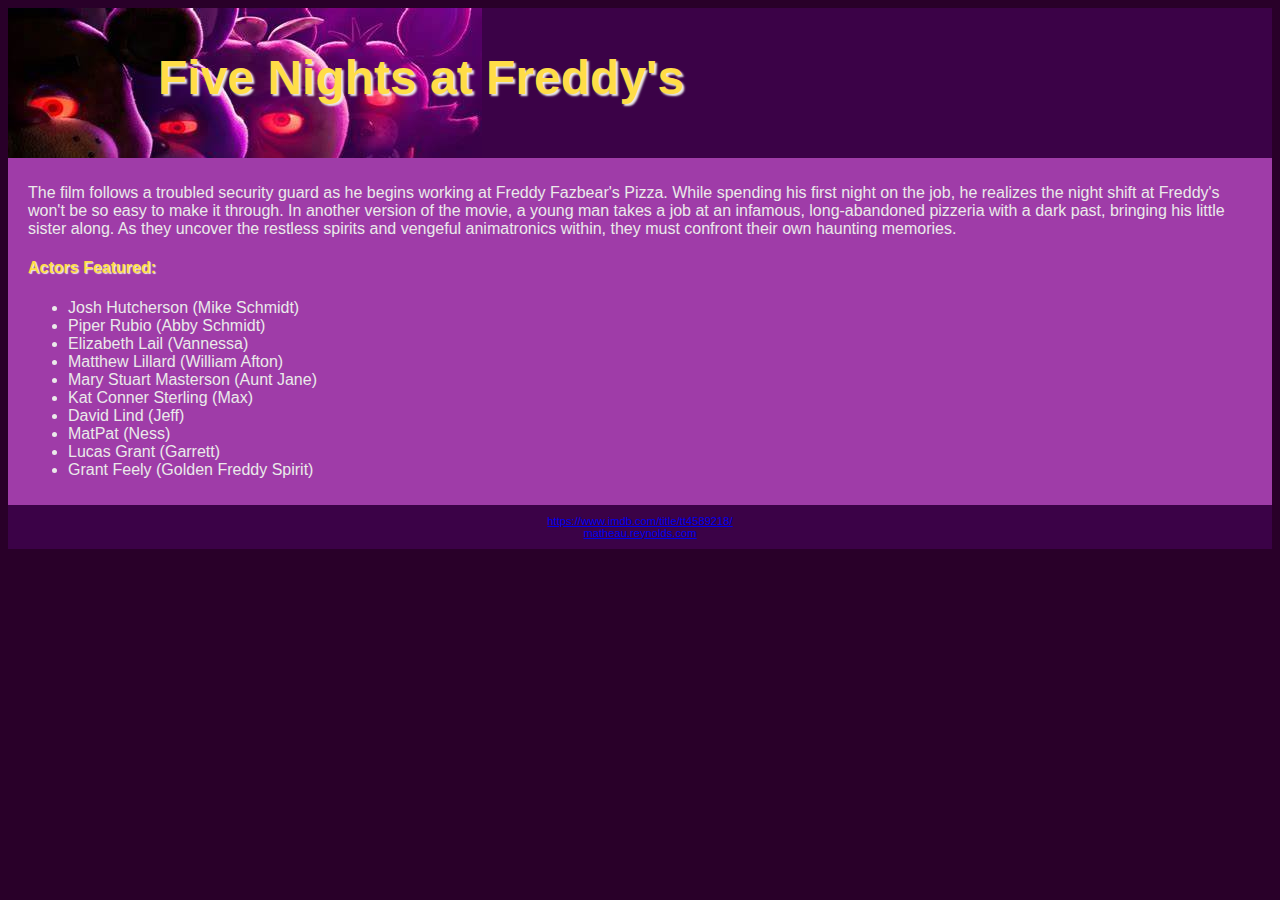
<file: Index.html>
<!DOCTYPE html>
<html lang="en">
<head>
<title>Favorite Movie</title>
<link href="movie.css" rel="stylesheet">
<meta charset="UTF-8">
<meta name="viewport" content="width=device-width, initial-scale=1.0">
</head>
<body>
<header>
<h1>Five Nights at Freddy's</h1>
</header>
<nav>

</nav>
<main>
<p>The film follows a troubled security guard as he begins working at Freddy Fazbear's Pizza. While spending his first night on the job, he realizes the night shift at Freddy's won't be so easy to make it through. In another version of the movie, a young man takes a job at an infamous, long-abandoned pizzeria with a dark past, bringing his little sister along. As they uncover the restless spirits and vengeful animatronics within, they must confront their own haunting memories.</p>
<h4>Actors Featured:</h4>
<ul>
<li>Josh Hutcherson (Mike Schmidt)</li>
<li>Piper Rubio (Abby Schmidt)</li>
<li>Elizabeth Lail (Vannessa)</li>
<li>Matthew Lillard (William Afton)</li>
<li>Mary Stuart Masterson (Aunt Jane)</li>
<li>Kat Conner Sterling (Max)</li>
<li>David Lind (Jeff)</li>
<li>MatPat (Ness)</li>
<li>Lucas Grant (Garrett)</li>
<li>Grant Feely (Golden Freddy Spirit)</li>
</ul>

</main>
<footer>
    <a href="https://www.imdb.com/title/tt4589218/">https://www.imdb.com/title/tt4589218/</a> <br>

    <a href="mailto:matheau.reynolds.com">matheau.reynolds.com</a></li>  
</footer>
</body>
</html>
</file>
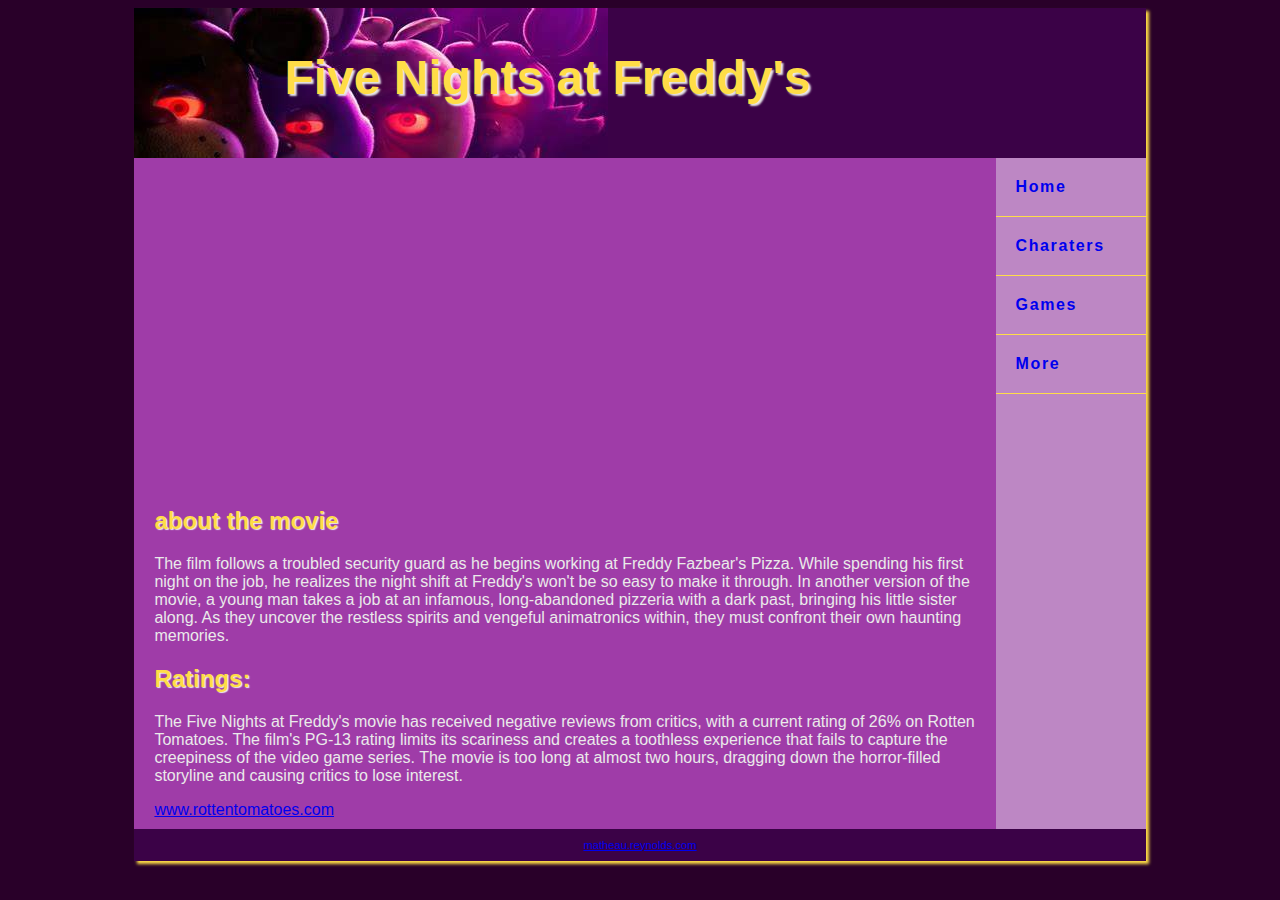
<file: index.html>
<!DOCTYPE html>
<html lang="en">
<head>
<title>Movie website</title>
<link href="movie.css" rel="stylesheet">
</head>
<body>  
<div id="wrapper">
  <header>
    <h1>Five Nights at Freddy's</h1>
    
  </header>

  <nav>
    <a href="index.html">Home</a>
   <a href="charaters.html">Charaters</a>
    <a href="games.html">Games</a>
    <a href="more.html">More</a>
   </nav> 
   
  <main> 

    <iframe width="560" height="315" src="https://www.youtube.com/embed/f-zqS2CiZqw?si=D49hObf_krkz7ZjH" title="YouTube video player" frameborder="0" allow="accelerometer; autoplay; clipboard-write; encrypted-media; gyroscope; picture-in-picture; web-share" referrerpolicy="strict-origin-when-cross-origin" allowfullscreen></iframe>
    
   	<h2>about the movie</h2>
    <p>The film follows a troubled security guard as he begins working at Freddy Fazbear's Pizza. While spending his first night on the job, he realizes the night shift at Freddy's won't be so easy to make it through. In another version of the movie, a young man takes a job at an infamous, long-abandoned pizzeria with a dark past, bringing his little sister along. As they uncover the restless spirits and vengeful animatronics within, they must confront their own haunting memories.</p>
    
  	<h2>Ratings:</h2>
    <p>The Five Nights at Freddy's movie has received negative reviews from critics, with a current rating of 26% on Rotten Tomatoes.
     The film's PG-13 rating limits its scariness and creates a toothless experience that fails to capture the creepiness of the video game series.
    The movie is too long at almost two hours, dragging down the horror-filled storyline and causing critics to lose interest. </p>
    <a href="https://www.rottentomatoes.com/m/five_nights_at_freddys">www.rottentomatoes.com</a>

  </main> <!-- end of main content -->
  <footer>
     <a href="mailto:matheau.reynolds.com">matheau.reynolds.com</a></li>  
</footer>
  </div> <!-- end of wrapper -->
</body>
</html>
</file>
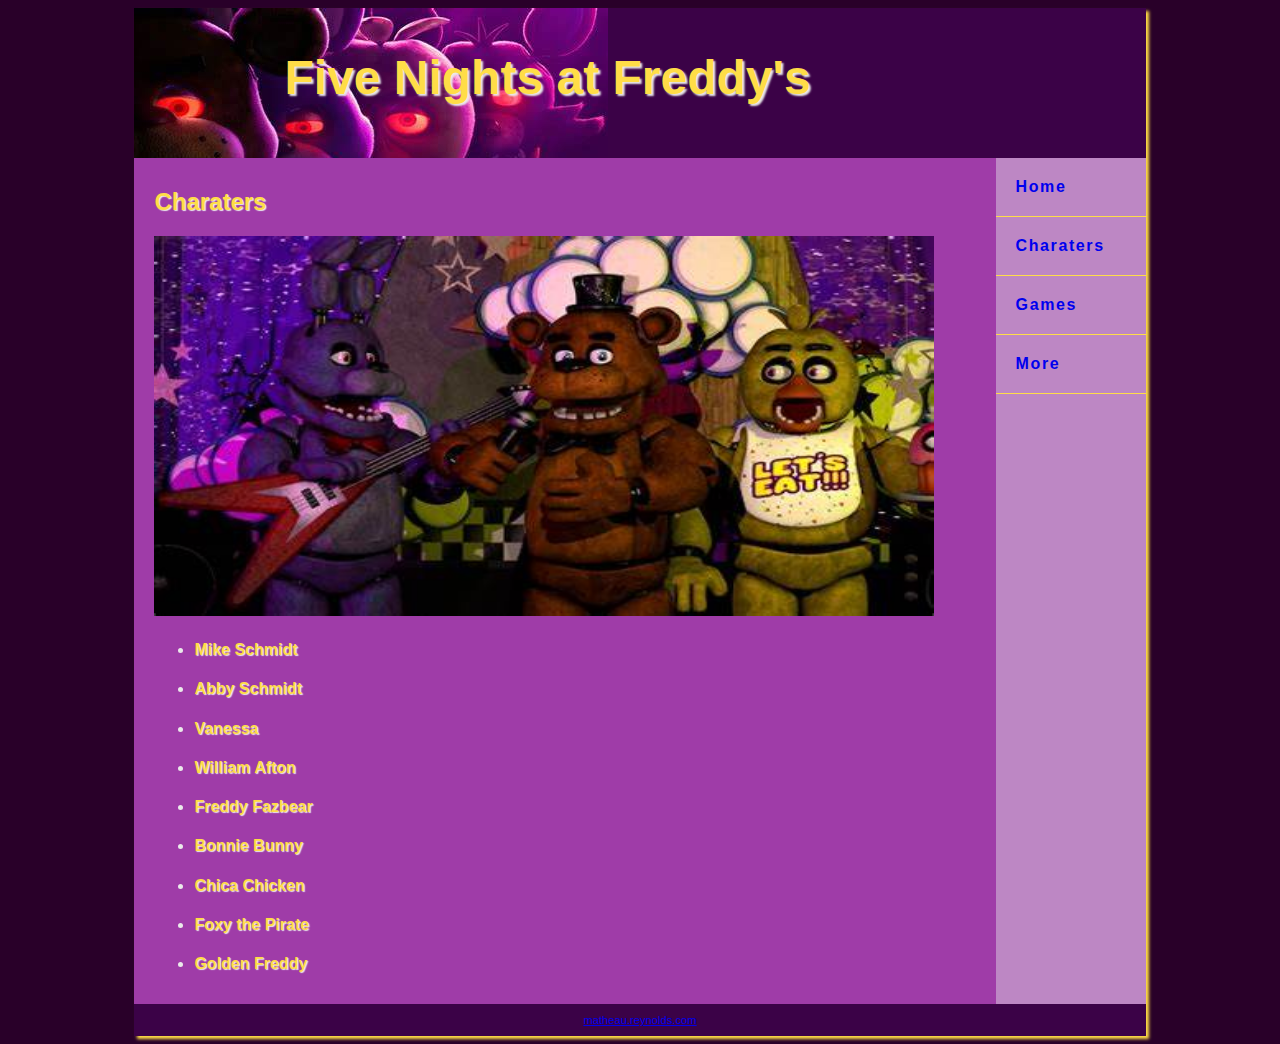
<file: charaters.html>
<!DOCTYPE html>
<html lang="en">
<head>
<title>Movie website</title>
<link href="movie.css" rel="stylesheet">
</head>
<body>
<div id="wrapper">
  <header>
    <h1>Five Nights at Freddy's</h1>
    
  </header>

  <nav>
    <a href="index.html">Home</a>
   <a href="charaters.html">Charaters</a>
    <a href="games.html">Games</a>
    <a href="more.html">More</a>
   </nav> 
    
  <main> 
   	<h2>Charaters</h2>
     <div>
      <img src="fnaf band.jpg" alt="band" 
      height="380px" width="780px">
      </div>
   <ul>
    <li><h4>Mike Schmidt</h4></li>
    <li><h4>Abby Schmidt</h4></li>
    <li><h4>Vanessa</h4></li>
    <li><h4>William Afton</h4></li>
    <li><h4>Freddy Fazbear</h4></li>
    <li><h4>Bonnie Bunny</h4></li>
    <li><h4>Chica Chicken</h4></li>
    <li><h4>Foxy the Pirate</h4></li>
    <li><h4>Golden Freddy</h4></li>
   </ul>
  </main> <!-- end of main content -->
  <footer>
    <a href="mailto:matheau.reynolds.com">matheau.reynolds.com</a></li>  
</footer>
  </div> <!-- end of wrapper -->
</body>
</html>
</file>
<file: movie.css>
*{box-sizing: border-box;}

body{
background-color: rgb(41, 0, 41);
font-family: Verdana, Arial, default sans-serif;
}

#wrapper{
margin-left: auto;
margin-right: auto;
width: 80%;
min-width: 940px;
background-color: #bd87c4;
color: #ffdd47;
box-shadow: 3px 3px 3px #ffdd47;
}

header{
    background-color: rgb(59, 2, 71);
    color:#ffdd47 ;
    text-shadow: 2px 2px 2px  #eaeaea;
    font-size: 150%;
    padding: 10px 10px 10px 150px;
    height: 150px;
    background-image: url(movie\ poster.jpg);
    background-repeat: no-repeat;
}

nav{
    float: right;
    width: 150px;
    font-weight: bold;
    letter-spacing: 0.1em;
}

main{
    background-color: #9f3ca8;
    color: #eaeaea;
    padding: 10px 20px;
    overflow: auto;
    display: block;
    image-resolution: 1600;
}

footer{ 
    font-size: 70%;
    text-align: center;
    padding: 10px;
    background-color: rgb(59, 2, 71);
    clear: both;
}

h2{
    color:#ffdd47;
    font-family: arial, sans-serif;
    text-shadow: 1px 1px 1px #eaeaea;
}

h4{
    color:#ffdd47;
    font-family: arial, sans-serif;
    text-shadow: 1px 1px 1px #eaeaea;
}

nav ul{
    list-style-type: none;
    margin: 0;
    padding: 0;
}

nav a{
    text-decoration: none;
    background-color: #bd87c4;
    padding: 20px;
    border-bottom: 1px solid #ffdd47;
    display: block;
}

nav a:visited{
    color: #eaeaea;
}

nav a:hover{
    color: #ffdd47;
    background-color: #eaeaea;
}
</file>
